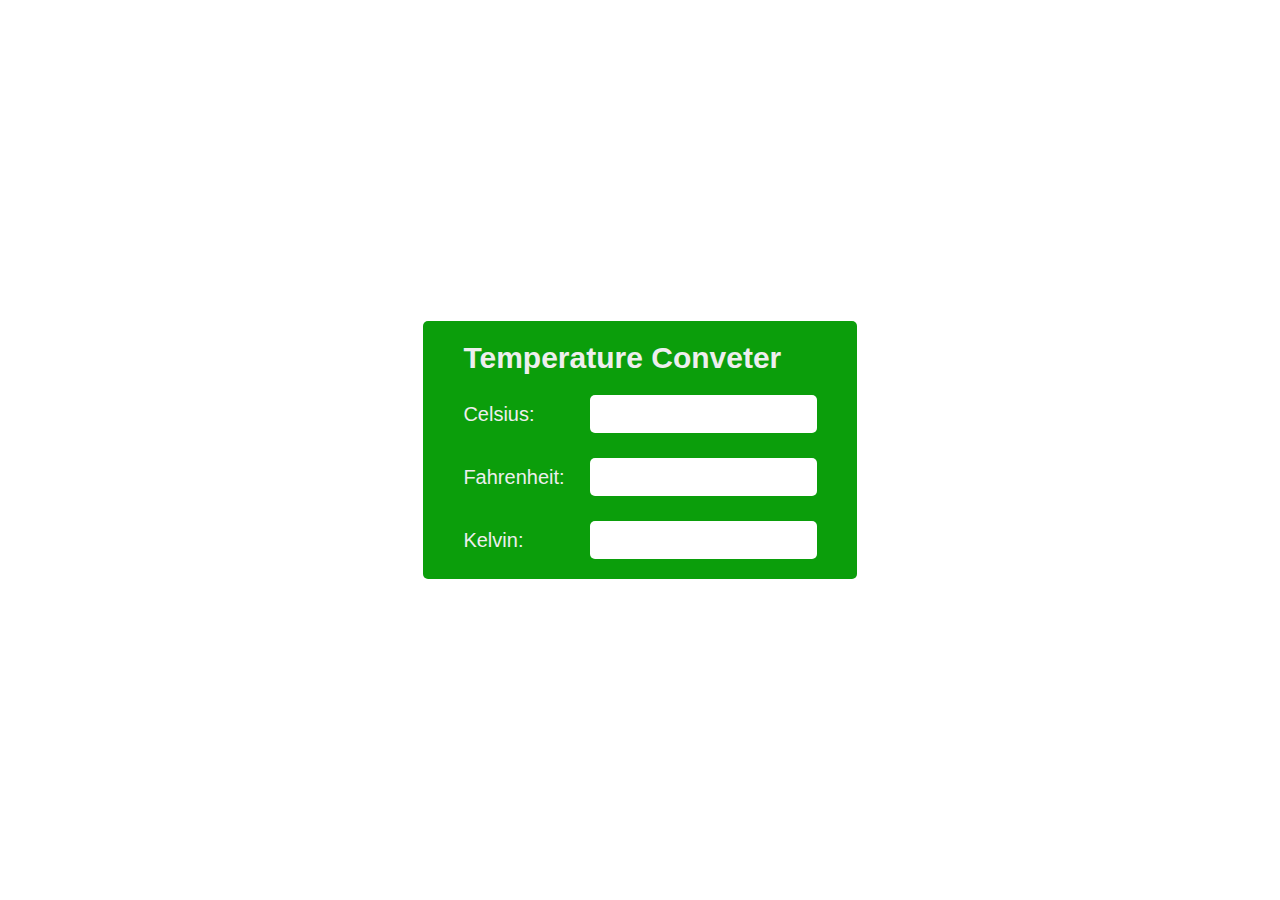
<file: temp-conveter/index.html>
<!DOCTYPE html>
<html lang="en">
  <head>
    <meta charset="UTF-8" />
    <meta name="viewport" content="width=device-width, initial-scale=1.0" />
    <title>Temperature Conveter</title>
    <link rel="stylesheet" href="style.css" />
    <script defer src="script.js"></script>
  </head>
  <body>
    <main>
      <div class="header">
        <h2>Temperature Conveter</h2>
      </div>

      <div class="input-container">
        <div class="temp">
          <label for="celsius">Celsius:</label>
          <input
            type="number"
            name="celsius"
            id="celsius"
            onchange="computeTemp(event)"
          />
        </div>
        <div class="temp">
          <label for="fahrenheit">Fahrenheit:</label>
          <input
            type="number"
            name="fahrenheit"
            id="fahrenheit"
            onchange="computeTemp(event)"
          />
        </div>
        <div class="temp">
          <label for="kelvin">Kelvin:</label>
          <input
            type="number"
            name="kelvin"
            id="kelvin"
            onchange="computeTemp(event)"
          />
        </div>
      </div>
    </main>
  </body>
</html>
</file>
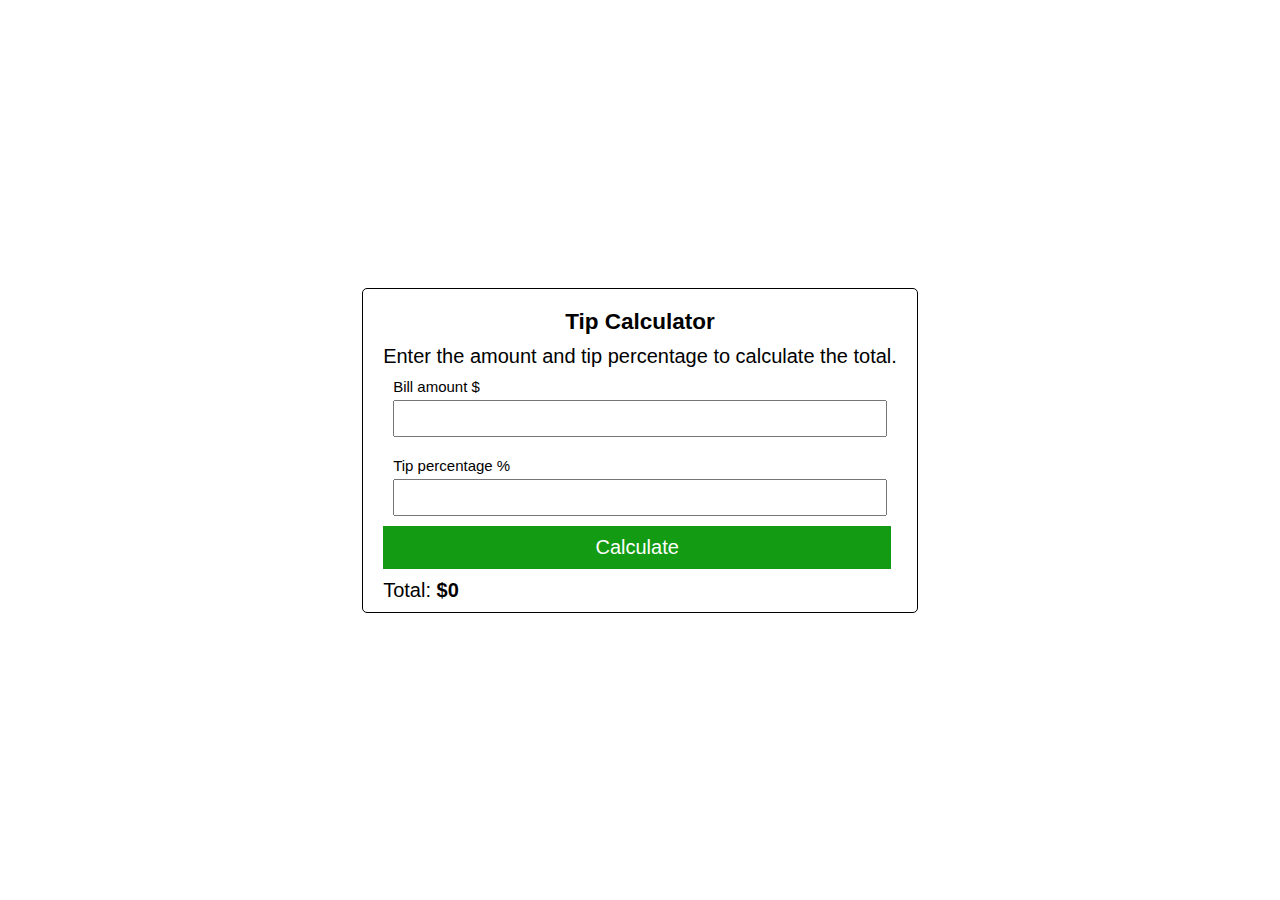
<file: tip-calculator/index.html>
<!DOCTYPE html>
<html lang="en">
  <head>
    <meta charset="UTF-8" />
    <meta name="viewport" content="width=device-width, initial-scale=1.0" />
    <link rel="stylesheet" href="style.css" />
    <script defer src="script.js"></script>
    <title>Tip-Calculator</title>
  </head>
  <body>
    <header>
      <h2>Tip Calculator</h2>
    </header>

    <main>
      <p>Enter the amount and tip percentage to calculate the total.</p>

      <div class="input-con">
        <div class="input">
          <label for="amount">Bill amount $</label>
          <input type="number" name="amount" id="amount" />
        </div>

        <div class="input">
          <label for="percentage">Tip percentage %</label>
          <input type="number" name="percentage" id="percentage" />
        </div>
      </div>

      <div class="cal-btn">
        <button id="cal">Calculate</button>
      </div>

      <div class="">
        <p>
          Total: <strong> $<span id="total">0</span> </strong>
        </p>
      </div>
    </main>
  </body>
</html>
</file>
<file: temp-conveter/style.css>
* {
  margin: 0;
  padding: 0;
  box-sizing: inherit;
}

html {
  font-size: 62.5%;
  height: 100vh;
  box-sizing: border-box;
  display: flex;
  align-items: center;
  justify-content: center;
}

body {
  font-size: 2rem;
  font-family: sans-serif;
}

main {
  padding: 2rem 4rem;
  border-radius: 5px;
  background-color: rgb(11, 158, 11);
  color: #eee;

  display: flex;
  flex-direction: column;
  gap: 20px;
}

.input-container {
  display: flex;
  flex-direction: column;
  gap: 25px;
}

.temp {
  display: flex;
  align-items: center;
  justify-content: space-between;
  gap: 25px;
}

.temp input {
  outline: none;
  border: none;
  font-size: 1.6rem;
  padding: 1rem;
  border-radius: 5px;
}
</file>
<file: tip-calculator/style.css>
* {
  margin: 0;
  padding: 0;
  box-sizing: inherit;
  /* border: 1px solid black; */
}

html {
  font-size: 62.5%;
  box-sizing: content-box;
  height: 100vh;
  display: flex;
  align-items: center;
  justify-content: center;
  font-family: sans-serif;
}

body {
  font-size: 1.5rem;
  padding: 1rem 2rem;
  display: flex;
  flex-direction: column;
  justify-items: center;
  align-items: center;
  border-radius: 5px;
  border: 1px solid black;
}

header {
  padding: 1rem;
}

main p {
  font-size: 2rem;
}

.input-con {
  display: flex;
  flex-direction: column;
}

.input label {
  padding-bottom: 0.5rem;
}

.input {
  display: flex;
  flex-direction: column;
  font-size: 1.5rem;
  padding: 1rem;
}

.input input {
  font-size: 2rem;
  padding: 0.5rem;
  outline: none;
}

.cal-btn {
  width: 100%;
  margin-bottom: 1rem;
}

.cal-btn button {
  padding: 1rem;
  width: 95%;
  background-color: rgb(19, 155, 19);
  border: none;
  font-size: 2rem;
  color: #fff;
  cursor: pointer;
}
</file>
